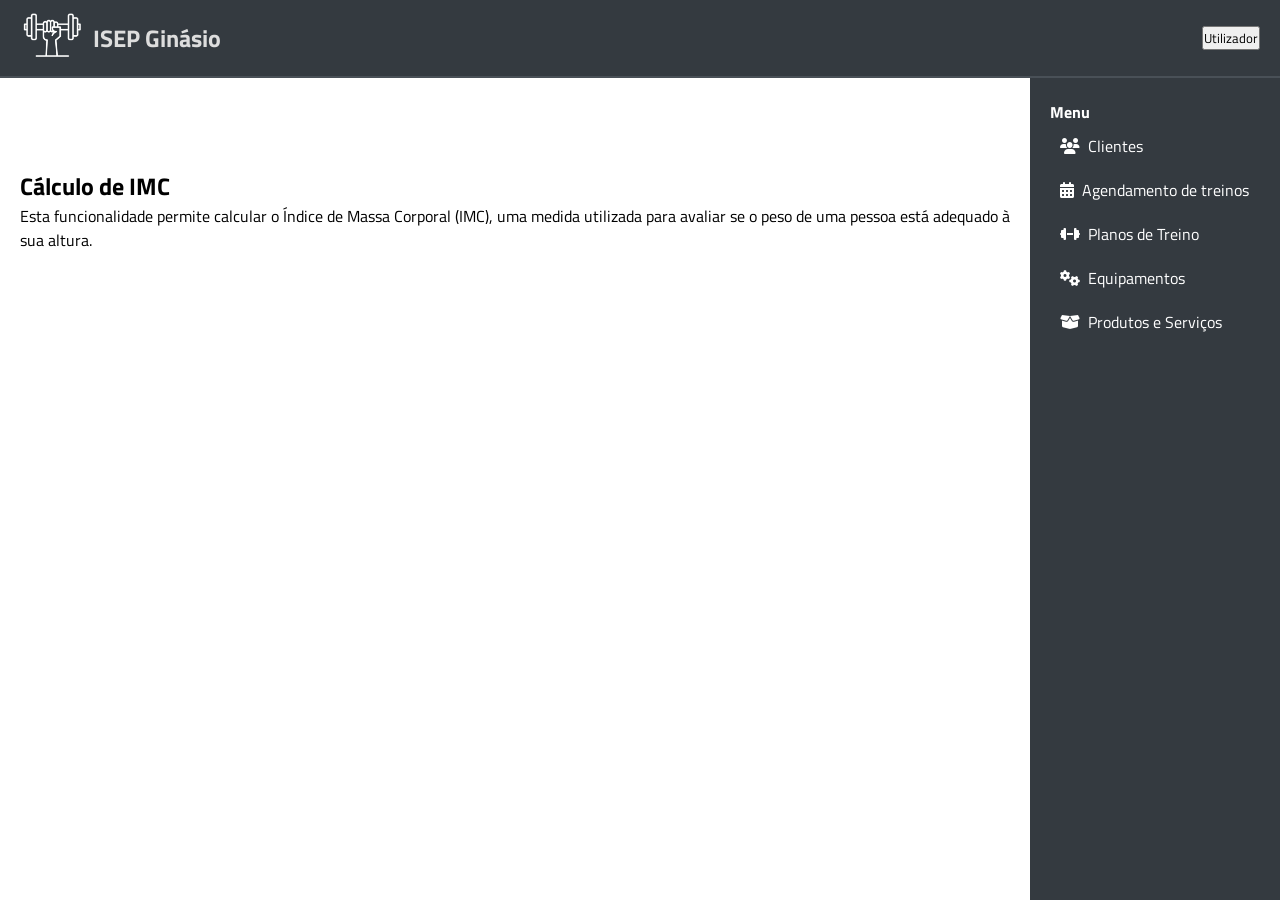
<file: backend/views/produtos-servicos/calculoIMC.html>
<!DOCTYPE html>
<html lang="pt">

<head>
    <meta charset="UTF-8">
    <meta name="viewport" content="width=device-width, initial-scale=1.0">
    <title>ISEP Ginásio</title>

    <!-- favicon -->
    <link rel="shortcut icon" href="../../includes/img/gym125.png" type="image/png">

    <!-- Google Fonts -->
    <link rel="preconnect" href="https://fonts.googleapis.com">
    <link rel="preconnect" href="https://fonts.gstatic.com" crossorigin>
    <link href="https://fonts.googleapis.com/css2?family=Titillium+Web:ital,wght@0,300;0,700;1,400&display=swap"
        rel="stylesheet">

    <!-- Font Awesome -->
    <link rel="stylesheet" href="../../includes/fontawesome/all.min.css">

    <!-- folha de estilos CSS -->
    <link rel="stylesheet" href="../../includes/css/admin.css">
</head>

<body>
    <!-- Navbar -->
    <header class="bng-navbar-menu">
        <div>
            <!-- Logo e Nome -->
            <a href="../../index.html">
                <img src="../../includes/img/gym125_white.png" alt="Logo do ISEP Ginásio" height="50">
            </a>
            <h3>ISEP Ginásio</h3>
        </div>
        <div>
            <button>Utilizador</button>
        </div>
    </header>

    <!-- Sidebar -->
    <aside class="sidebar">
        <h4>Menu</h4>
        <nav>
            <a href="../clientes/lista.html"><i class="fas fa-users"></i> &ensp;Clientes</a>
            <a href="../agendamento/agendamento.html"><i class="fas fa-calendar-alt"></i> &ensp;Agendamento de
                treinos</a>
            <a href="../planos/planos_treino.html"><i class="fas fa-dumbbell"></i> &ensp;Planos de Treino</a>
            <a href="../equipamentos/equipamentos.html"><i class="fas fa-cogs"></i> &ensp;Equipamentos</a>
            <a href="produtos_servicos.html"><i class="fas fa-box-open"></i>&ensp;Produtos e Serviços</a>
        </nav>
    </aside>

    <!-- Conteúdo Principal -->
    <main class="content">
        <section>
            <h2 onmouseover="console.log('Bem-vindo ao Cálculo de IMC do ISEP')">Cálculo de IMC</h2>
            <p>Esta funcionalidade permite calcular o Índice de Massa Corporal (IMC),
                uma medida utilizada para avaliar se o peso de uma pessoa está adequado à sua
                altura.</p>
        </section>
    </main>
    <script>
        console.log("Engenharia Biomédica");
    </script>

</body>

</html>
</file>
<file: backend/includes/css/admin.css>
/* Seletor universal - aplica-se a todos os elementos da página */
* {
    margin: 0;
    /* Remove margens externas padrão */
    padding: 0;
    /* Remove preenchimentos internos padrão */
    box-sizing: border-box;
    /* Inclui bordas e preenchimento no cálculo da largura/altura */
    font-family: 'Titillium Web', sans-serif;
    /* Define a fonte principal usada no site */
}

/* -------------------------------------------------------------------------------- */

.bng-navbar-menu {
    background-color: #343a40;
    /* Cor de fundo escura */
    display: flex;
    /* Organiza os elementos na horizontal */
    align-items: center;
    /* Alinha os elementos verticalmente ao centro */
    justify-content: space-between;
    /* Espaço entre o logótipo e o botão */
    padding: 10px 20px;
    /* Espaçamento interno */
    position: sticky;
    /* Fixa a barra no topo ao fazer scroll */
    top: 0;
    /* Alinha ao topo da janela */
    border-bottom: 2px solid #495057;
    /* Linha inferior */
    z-index: 1000;
    /* Fica acima da sidebar */
}

.bng-navbar-menu div {
    display: flex;
    /* Organização horizontal dos elementos internos */
    align-items: center;
    /* Alinhamento vertical ao centro */
}

.bng-navbar-menu img {
    height: 50px;
    /* Altura do logótipo */
    margin-right: 10px;
    /* Espaço entre o logótipo e o título */
}

.bng-navbar-menu h3 {
    font-size: 1.5em;
    /* Tamanho da letra do título */
    color: #dddddd;
    /* Cor do texto (cinza claro) */
}

/* -------------------------------------------------------------------------------- */

/* Estilos para o menu lateral fixo (sidebar) */
.sidebar {
    width: 250px;
    /* Largura da barra lateral */
    height: 100vh;
    /* Altura total da janela */
    background-color: #343a40;
    /* Fundo escuro */
    color: white;
    /* Texto branco */
    padding: 100px 20px 20px;
    /* Espaçamento interno */
    position: fixed;
    /* Fixa à esquerda do ecrã */
    right: 0;
    top: 0;
    bottom: 0;
}

/* Estilos para os links dentro da sidebar */
.sidebar a {
    display: flex;
    /* Organização horizontal interna */
    align-items: center;
    /* Alinhamento vertical ao centro */
    color: white;
    /* Cor do texto dos links */
    text-decoration: none;
    /* Remove o sublinhado */
    padding: 10px;
    /* Espaçamento interno */
    border-radius: 5px;
    /* Cantos arredondados */
    transition: background 0.3s;
    /* Animação ao passar o rato */
}

.sidebar a:hover {
    background-color: rgb(57, 86, 179);
}

/* -------------------------------------------------------------------------------- */

/* Ajuste do conteúdo para não ficar sob a navbar */
.content {
    margin-right: 250px;
    /* Afasta o conteúdo da sidebar (largura da sidebar) */
    margin-top: 70px;
    /* Espaço para não ficar por baixo da navbar */
    flex-grow: 1;
    /* Permite que o conteúdo cresça conforme o espaço disponível */
    padding: 20px;
    /* Espaçamento interno para melhor leitura */
}

/* Define o estilo geral da tabela */
table {
    width: 100%;
    /* Ocupa toda a largura do contêiner */
    border-collapse: collapse;
    /* Elimina espaços entre as células */
    margin-top: 20px;
    /* Espaço acima da tabela */
    background-color: #fff;
    /* Fundo branco para a tabela */
    box-shadow: 0 2px 5px rgba(0, 0, 0, 0.05);
    /* Sombra sutil para dar profundidade */
}

/* Estilização do cabeçalho da tabela */
thead {
    background-color: #212529;
    /* Fundo escuro para o cabeçalho */
    color: #ffffff;
    /* Cor do texto em branco */
    text-align: left;
    /* Alinha o texto à esquerda */
}

/* Define o espaçamento e estilo dos cabeçalhos de coluna */
thead th {
    padding: 12px;
    /* Espaçamento interno em cada célula do cabeçalho */
    font-size: 14px;
    /* Tamanho da fonte */
    text-transform: capitalize;
    /* Transforma o texto para iniciar com letra maiúscula */
    letter-spacing: 0.05em;
    /* Espaçamento entre letras */
}

/* Estilização do corpo da tabela (células de dados) */
tbody td {
    padding: 10px 12px;
    /* Espaçamento interno nas células */
    border-bottom: 1px solid #dee2e6;
    /* Linha inferior para separar as linhas */
    font-size: 14px;
    /* Tamanho da fonte para os dados */
    color: #343a40;
    /* Cor do texto em tom escuro */
}

/* Efeito de hover nas linhas da tabela */
tbody tr:hover {
    background-color: #f8f9fa;
    /* Fundo levemente cinza ao passar o rato sobre uma linha 
*/
}

/* Estilização dos links dentro das células da tabela */
td a {
    color: #007bff;
    /* Cor azul para os links */
    text-decoration: none;
    /* Remove sublinhado padrão */
    font-weight: bold;
    /* Aplica negrito aos links */
}

/* Efeito hover nos links da tabela */
td a:hover {
    text-decoration: underline;
    /* Sublinha o link ao passar o rato */
}

/* Estilização dos separadores (span) dentro das células */
td span {
    color: #6c757d;
    /* Cor em tom de cinza para os separadores */
    margin: 0 5px;
    /* Espaço à esquerda e direita dos separadores */
}

/* Estilização dos Botões Superiores */
/* Contentor superior que contém o título e o botão de novo cliente */
.actions-top {
    display: flex;
    /* Utiliza o layout flexível */
    justify-content: space-between;
    /* Distribui os elementos aos extremos */
    align-items: center;
    /* Alinha os elementos verticalmente */
    margin-bottom: 20px;
    /* Espaço abaixo do contêiner */
}

/* Estilização do título na seção de ações */
.actions-top h2 {
    font-size: 20px;
    /* Tamanho da fonte do título */
    color: #212529;
    /* Cor do texto para o título */
}

/* Estilização do link (botão) de novo cliente */
.actions-top a {
    display: inline-block;
    /* Exibe como bloco em linha */
    padding: 8px 12px;
    /* Espaçamento interno para o botão */
    background-color: #495057;
    /* Fundo escuro para o botão */
    color: #fff;
    /* Texto em branco */
    border-radius: 4px;
    /* Bordas arredondadas */
    text-decoration: none;
    /* Sem sublinhado */
    font-size: 14px;
    /* Tamanho da fonte */
    transition: background 0.3s;
    /* Transição suave para mudança de fundo */
}

/* Efeito hover para o botão de novo cliente */
.actions-top a:hover {
    background-color: #343a40;
    /* Fundo ainda mais escuro ao passar o rato */
}

/* Contém todo o formulário com largura fixa, centrado e com aspeto de caixa */
.form-wrapper {
    width: 700px;
    /* Largura do formulário */
    margin: 50px auto;
    /* Espaço acima/abaixo e centrado horizontalmente */
    padding: 25px;
    /* Espaço interior em todos os lados */
    background-color: #fff;
    /* Fundo branco */
    border: 1px solid #ccc;
    /* Borda cinzenta clara */
    border-radius: 8px;
    /* Cantos arredondados */
}

/* Título dentro do formulário */
.form-wrapper h2 {
    margin-bottom: 10px;
    /* Espaço abaixo do título */
}

/* Cada grupo de campo (label + input) fica separado com espaçamento */
.form-group {
    margin-bottom: 15px;
    /* Espaço entre grupos de campos */
}

/* Rótulo de cada campo */
.form-group label {
    display: block;
    /* Ocupa linha completa */
    margin-bottom: 5px;
    /* Espaço entre o label e o campo */
    font-weight: bold;
    /* Texto em negrito */
}

/* Estilo aplicado aos inputs e aos selects */
.form-group input,
.form-group select {
    width: 100%;
    /* Ocupa toda a largura disponível */
    padding: 8px;
    /* Espaço interno (topo, baixo, lados) */
    font-size: 14px;
    /* Tamanho do texto */
    border: 1px solid #ccc;
    /* Borda cinzenta */
    border-radius: 4px;
    /* Cantos arredondados */
    box-sizing: border-box;
    /* Inclui padding e borda na largura total */
}

/* Estilo específico para botões tipo radio */
.form-group input[type="radio"] {
    width: auto;
    /* Tamanho padrão do botão rádio */
    margin-right: 5px;
    /* Espaço entre botão e rótulo */
}

/* Estilo comum ao botão e ao link */
.form-buttons a,
.form-buttons button {
    padding: 10px 15px;
    /* Espaçamento interno */
    margin: 0 5px;
    /* Espaço lateral entre os botões */
    background-color: #495057;
    /* Cor de fundo (cinza escuro) */
    color: white;
    /* Texto branco */
    border: none;
    /* Sem contorno */
    border-radius: 4px;
    /* Bordas arredondadas */
    text-decoration: none;
    /* Sem sublinhado nos links */
    font-size: 14px;
    /* Tamanho do texto */
    cursor: pointer;
    /* Cursor do rato tipo "mão" */
}

/* Efeito ao passar o rato */
.form-buttons a:hover,
.form-buttons button:hover {
    background-color: #343a40;
    /* Cor mais escura no hover */
}

/* Bloco para mostrar mensagens de erro simples */
.alert {
    margin-top: 20px;
    /* Espaço acima da mensagem */
    padding: 10px;
    /* Espaço interno */
    background-color: #f8d7da;
    /* Fundo vermelho-claro */
    color: #842029;
    /* Texto vermelho escuro */
    border: 1px solid #f5c2c7;
    /* Borda da mesma cor do tema */
    border-radius: 4px;
    /* Cantos arredondados */
    font-size: 14px;
    /* Tamanho do texto */
}

/* Classe auxiliar para centrar texto */
.text-center {
    text-align: center;
    /* Alinha o texto ao centro */
}

/* Caixa de confirmação de eliminação */
.caixa-apagar {
    width: 500px;
    /* Largura fixa da caixa */
    margin: 100px auto;
    /* Margem superior/inferior de 100px e centralização horizontal */
    padding: 30px;
    /* Espaçamento interno (topo, baixo e lados) */
    border: 1px solid #ccc;
    /* Borda cinzenta clara */
    text-align: center;
    /* Alinha o conteúdo ao centro */
    background-color: #fff;
    /* Fundo branco */
    border-radius: 6px;
    /* Bordas arredondadas */
}

/* Ícone de alerta */
.icone-alerta {
    font-size: 36px;
    /* Tamanho grande do ícone */
    color: #ffc107;
    /* Cor amarela (cor de aviso) */
    margin-bottom: 10px;
    /* Espaço abaixo do ícone */
}

/* Texto da pergunta */
.caixa-apagar p {
    margin: 10px 0;
    /* Espaço acima e abaixo do parágrafo */
    font-size: 16px;
    /* Tamanho da fonte médio */
}

/* Informações do cliente */
.info-cliente {
    margin: 20px 0;
    /* Espaço acima e abaixo do bloco de informações */
    font-size: 14px;
    /* Tamanho do texto das informações */
}

/* Área dos botões */
.botoes {
    margin-top: 20px;
    /* Espaço acima dos botões */
}

/* Estilo comum dos botões */
.botao-cancelar,
.botao-confirmar {
    padding: 8px 20px; /* Espaço interno (topo/baixo e lados) */
    margin: 0 10px; /* Espaço lateral entre os botões */
    text-decoration: none; /* Remove sublinhado dos links */
    font-size: 14px; /* Tamanho do texto */
    border-radius: 4px; /* Bordas arredondadas */
    display: inline-block; /* Permite aplicar espaçamentos e tamanho como bloco */
}

/* Botão "Não" */
.botao-cancelar {
    border: 1px solid #6c757d; /* Borda cinzenta escura */
    color: #6c757d; /* Texto cinzento escuro */
    background-color: transparent; /* Fundo transparente */
}

.botao-cancelar:hover {
    background-color: #f1f1f1; /* Fundo claro ao passar o rato */
}

/* Botão "Sim" */
.botao-confirmar {
    background-color: #495057; /* Fundo cinzento escuro */
    color: white; /* Texto branco */
    border: none; /* Sem borda */
}

.botao-confirmar:hover {
    background-color: #343a40; /* Cor mais escura ao passar o rato */
}

/* Espaço entre ícone e texto */
.me-2 {
    margin-right: 0.5rem; /* Margem à direita equivalente a 8px */
}

.home-wrapper {
    max-width: 1000px; /* Largura máxima da área */
    margin: 50px auto; /* Margem superior/inferior 50px e centralização horizontal */
    text-align: center; /* Centraliza o conteúdo dentro da área */
}
.home-row {
    display: flex; /* Usa o layout flexível para organizar os itens na horizontal */
    justify-content: center; /* Centraliza os botões horizontalmente */
    gap: 30px; /* Espaço de 30px entre os botões */
    margin-bottom: 30px; /* Espaço inferior entre as linhas de botões */
}   
.home-option {
    background-color: rgb(200, 200, 200); /* Cor de fundo cinzenta clara */
    width: 200px; /* Largura do botão */
    height: 120px; /* Altura do botão */
    border-radius: 10px; /* Cantos arredondados */
    padding: 20px; /* Espaçamento interno */
    transition: background-color 0.3s; /* Suaviza a mudança de cor ao passar o rato */
}
.home-option:hover {
    background-color: rgb(127, 127, 127); /* Cor de fundo mais escura ao passar o rato */
}
.home-option h3 {
    margin-bottom: 10px; /* Espaço inferior abaixo do ícone */
}
/* Remove o sublinhado e define a cor do texto dos links */
.unlink,
.unlink:hover {
    color: black; /* Define a cor preta para o texto dos links */
    text-decoration: none; /* Remove sublinhado */
}
</file>
